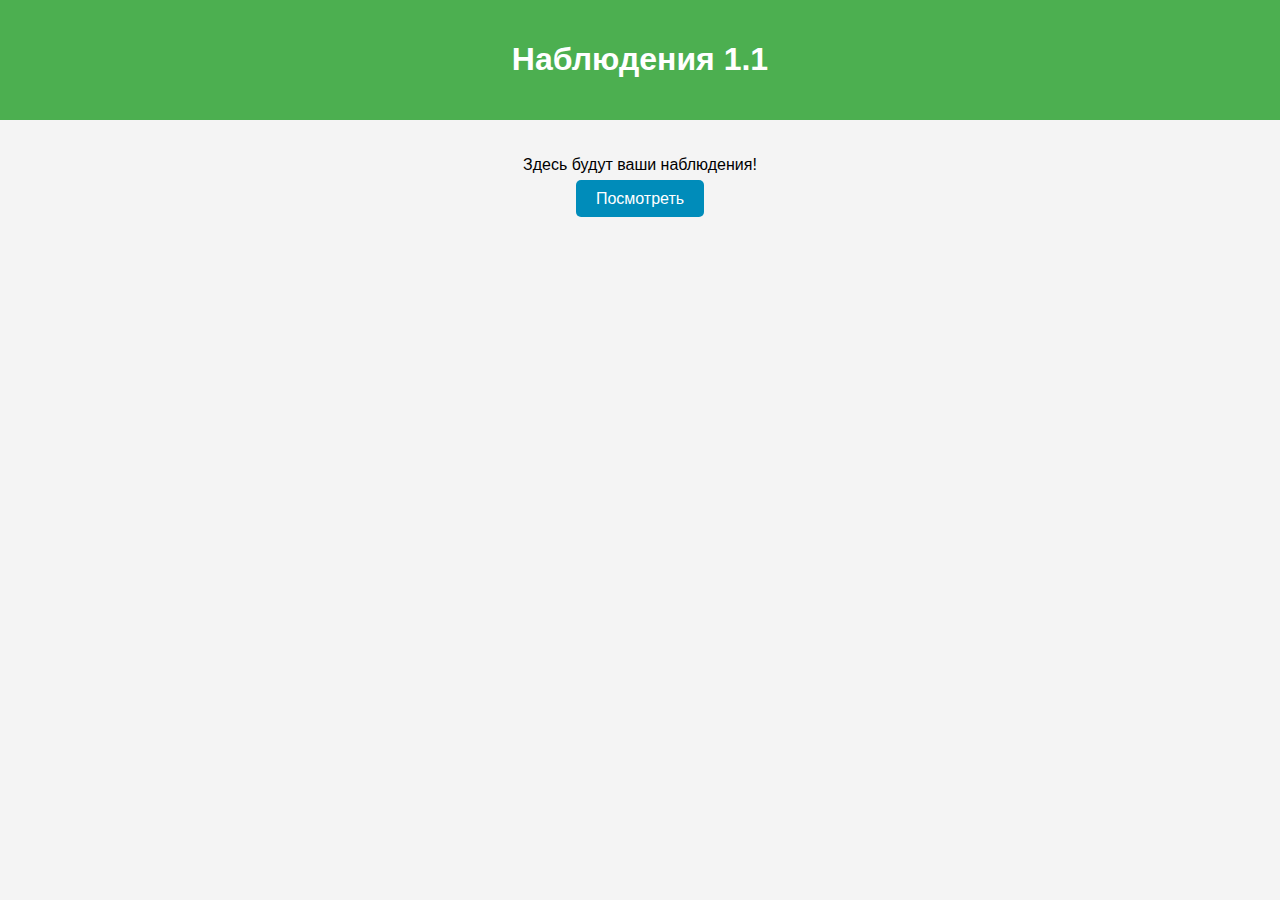
<file: index.html>
<!DOCTYPE html>
<html lang="ru">
<head>
    <meta charset="UTF-8">
    <meta name="viewport" content="width=device-width, initial-scale=1.0">
    <title>Наблюдения</title>
    <link rel="stylesheet" href="styles.css">
</head>
<body>
    <header>
        <h1>Наблюдения 1.1</h1>
    </header>
    <section>
        <p>Здесь будут ваши наблюдения!</p>
        <a href="main.html" class="button">Посмотреть</a>
    </section>
</body>
</html>
</file>
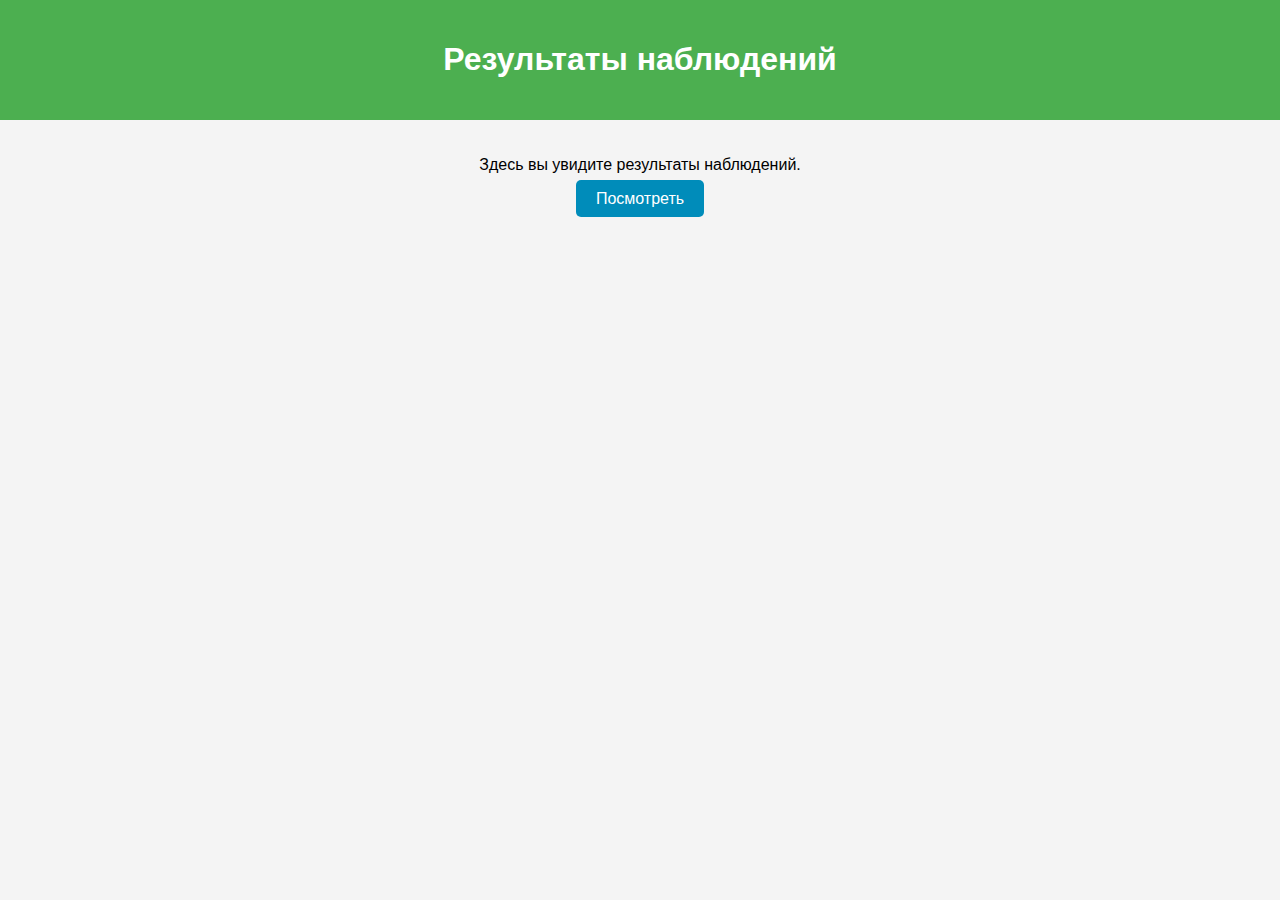
<file: main.html>
<!DOCTYPE html>
<html lang="ru">
<head>
    <meta charset="UTF-8">
    <meta name="viewport" content="width=device-width, initial-scale=1.0">
    <title>Просмотр наблюдений</title>
    <link rel="stylesheet" href="styles.css">
</head>
<body>
    <header>
        <h1>Результаты наблюдений</h1>
    </header>
    <section>
        <p>Здесь вы увидите результаты наблюдений.</p>
        <a href="observations.html" class="button">Посмотреть</a>
    </section>
</body>
</html>
</file>
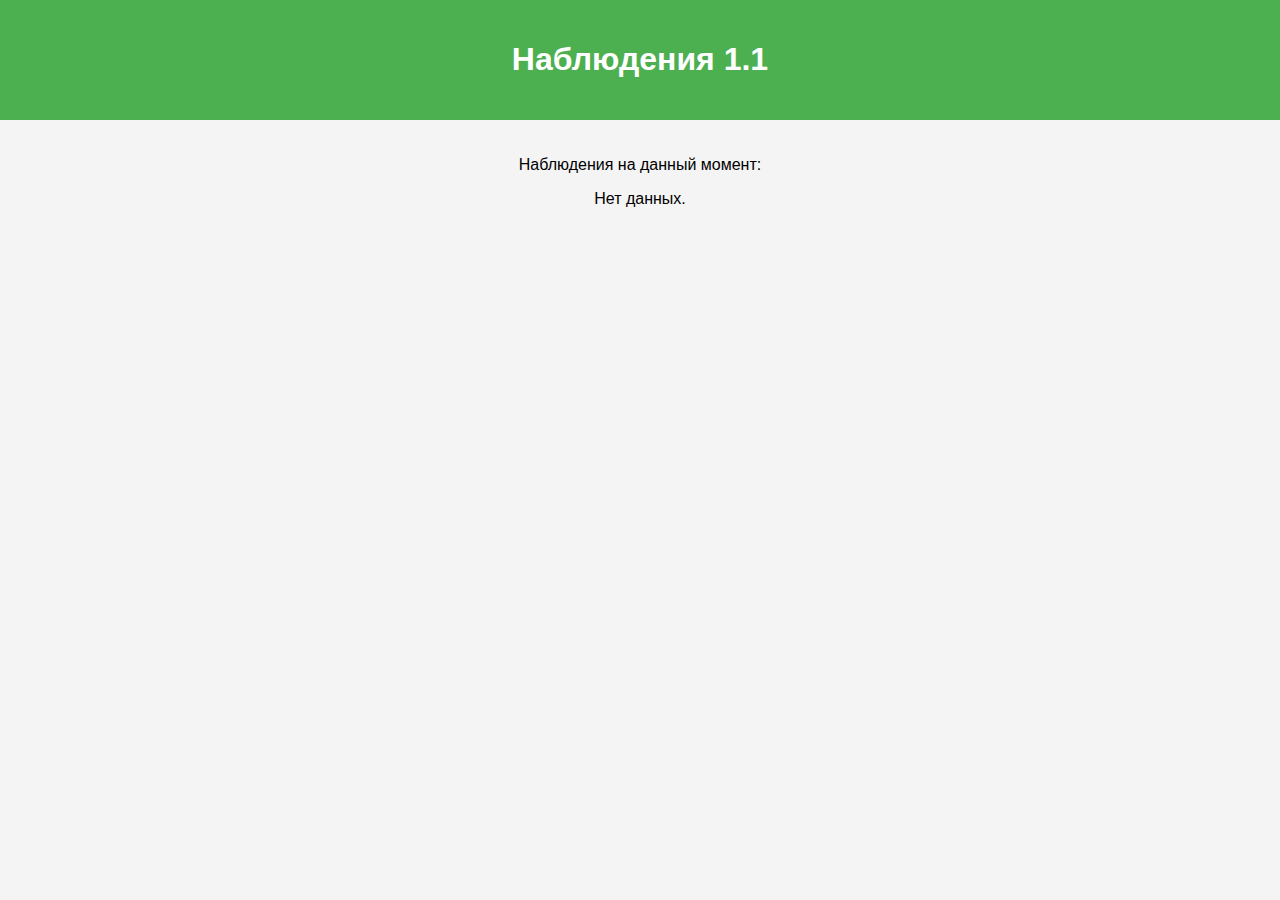
<file: observations.html>
<!DOCTYPE html>
<html lang="ru">
<head>
    <meta charset="UTF-8">
    <meta name="viewport" content="width=device-width, initial-scale=1.0">
    <title>Наблюдения</title>
    <link rel="stylesheet" href="styles.css">
</head>
<body>
    <header>
        <h1>Наблюдения 1.1</h1>
    </header>
    <section>
        <p>Наблюдения на данный момент:</p>
        <p>Нет данных.</p> <!-- Здесь будет отображаться информация о наблюдениях -->
    </section>
</body>
</html>
</file>
<file: styles.css>
body {
    font-family: Arial, sans-serif;
    margin: 0;
    padding: 0;
    background-color: #f4f4f4;
}

header {
    background-color: #4CAF50;
    color: white;
    padding: 20px;
    text-align: center;
}

section {
    padding: 20px;
    text-align: center;
}

.button {
    background-color: #008CBA;
    color: white;
    padding: 10px 20px;
    text-decoration: none;
    border-radius: 5px;
}

.button:hover {
    background-color: #005f73;
}
</file>
